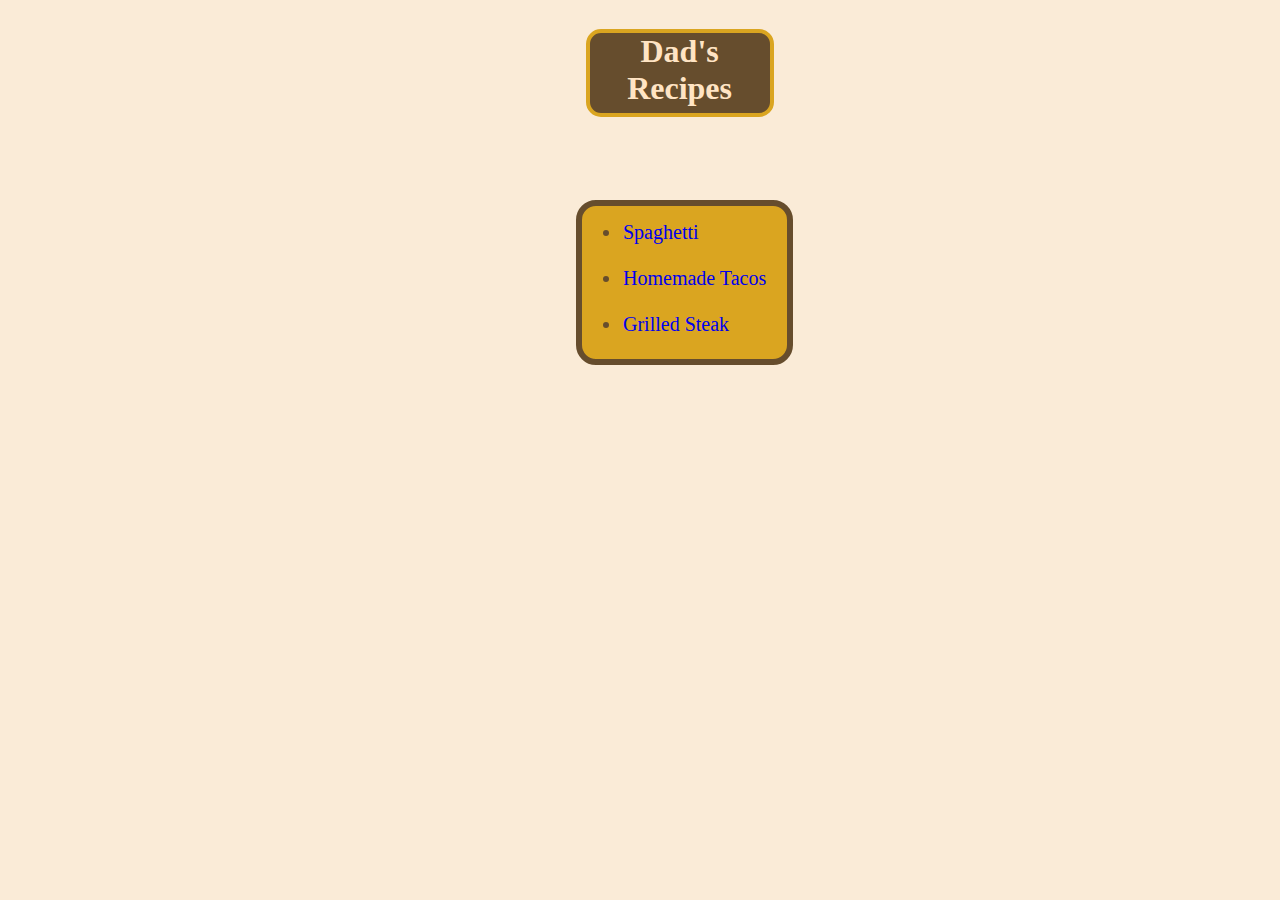
<file: index.html>
<!DOCTYPE html>
<html lang="en">
    <head>
        <title>Dad's Recipes!</title>
        <meta charset="UTF-8">
        <meta http-equiv="X-UA-Compatible" content="IE=edge">
        <meta name="viewport" content="width=device-width, initial-scale=1.0">
        <link rel="stylesheet" href="style.css">
    </head>
    <body class="container">
        <h1 class="title titlebg">Dad's Recipes</h1>
        <ul class="recipe-position recipebg">
            <li><a class="link" href="./recipes/spaghetti.html">Spaghetti</a></li><br>
            <li><a class="link" href="./recipes/tacos.html">Homemade Tacos</a></li><br>
            <li><a class="link" href="./recipes/steak.html">Grilled Steak</a></li><br>
        </ul>
        
    </body>
</html>
</file>
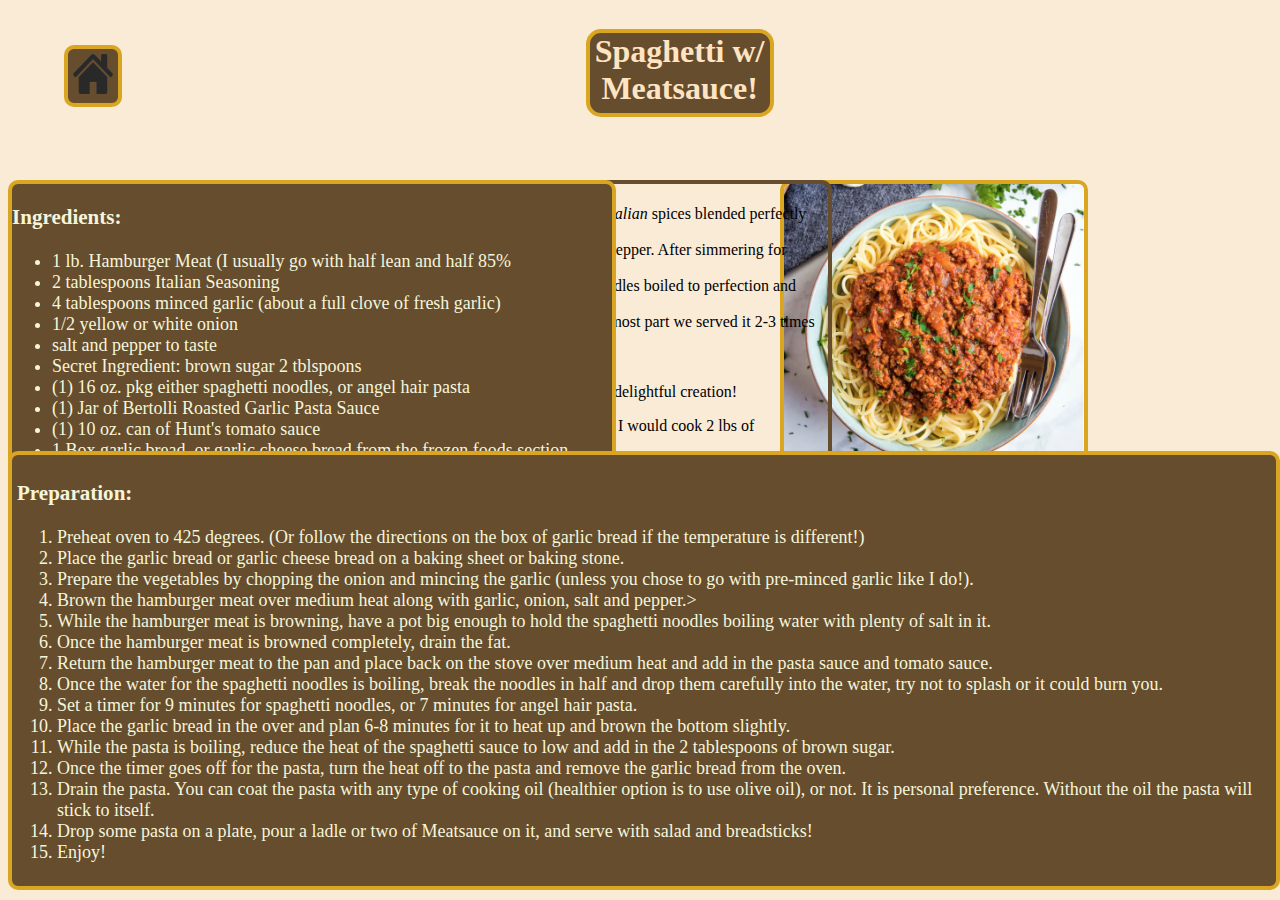
<file: recipes/spaghetti.html>
<!DOCTYPE html>
<html lang="en">
    <head>
        <title>Spaghetti Recipe</title>
        <meta charset="UTF-8">
        <meta http-equiv="X-UA-Compatible" content="IE=edge">
        <meta name="viewport" content="width=device-width, initial-scale=1.0">
        <link rel="stylesheet" href="../style.css">
    </head>
    <body class="container">
        <h1 class="title titlebg">Spaghetti w/ Meatsauce!</h1>
        <a class="linknav" href="../index.html"><img src="../img/home.png" alt="Home Button" width="40" height="40"></a><br>
        <img class="recipe-pic" src="../img/spaghetti.png" alt="Spaghetti with Meatsauce">
        <div class="intro">
        <p><strong>Spaghetti with Meatsauce:</strong> A delicious mix of <em>Italian</em> spices blended perfectly
           with garlic, onion, <br>and hamburger meat and seasoned with salt and pepper. After simmering
           for hours (if you have time),<br> it is served atop a pile of delectable spaghetti noodles boiled to 
           perfection and proportionally salted to<br> taste! This was Mama's favorite dish and for the most part we served it 2-3 times per month, sometimes<br> weekly!</p>
        <p>From our home to yours, we hope you enjoy this delightful creation!</p>
        <p>This recipe serves 2-4 depending on portion size! I would cook 2 lbs of hamburger meat for our family!<br> I would also add another box of noodles for added meat.</p>
        </div>
        <div class="ingredients">
        <h3>Ingredients:</h3>
        <ul>
            <li>1 lb. Hamburger Meat (I usually go with half lean and half 85%</li>
            <li>2 tablespoons Italian Seasoning</li>
            <li>4 tablespoons minced garlic (about a full clove of fresh garlic)</li>
            <li>1/2 yellow or white onion</li>
            <li>salt and pepper to taste</li>
            <li>Secret Ingredient: brown sugar 2 tblspoons</li>
            <li>(1) 16 oz. pkg either spaghetti noodles, or angel hair pasta</li>
            <li>(1) Jar of Bertolli Roasted Garlic Pasta Sauce</li>
            <li>(1) 10 oz. can of Hunt's tomato sauce</li>
            <li>1 Box garlic bread, or garlic cheese bread from the frozen foods section</li>
        </ul>
        </div>
        <div class="preparation">
        <h3>Preparation:</h3>
        <ol>
            <li>Preheat oven to 425 degrees. (Or follow the directions on the box of garlic bread if the temperature is different!)</li>
            <li>Place the garlic bread or garlic cheese bread on a baking sheet or baking stone.</li>
            <li>Prepare the vegetables by chopping the onion and mincing the garlic (unless you chose to go with pre-minced garlic like I do!).</li>
            <li>Brown the hamburger meat over medium heat along with garlic, onion, salt and pepper.></li>
            <li>While the hamburger meat is browning, have a pot big enough to hold the spaghetti noodles boiling water with plenty of salt in it.</li>
            <li>Once the hamburger meat is browned completely, drain the fat.</li>
            <li>Return the hamburger meat to the pan and place back on the stove over medium heat and add in the pasta sauce and tomato sauce.</li>
            <li>Once the water for the spaghetti noodles is boiling, break the noodles in half and drop them carefully into the water, try not to splash or it could burn you.</li>
            <li>Set a timer for 9 minutes for spaghetti noodles, or 7 minutes for angel hair pasta.</li>
            <li>Place the garlic bread in the over and plan 6-8 minutes for it to heat up and brown the bottom slightly.</li>
            <li>While the pasta is boiling, reduce the heat of the spaghetti sauce to low and add in the 2 tablespoons of brown sugar.</li>
            <li>Once the timer goes off for the pasta, turn the heat off to the pasta and remove the garlic bread from the oven.</li>
            <li>Drain the pasta. You can coat the pasta with any type of cooking oil (healthier option is to use olive oil), or not. It is personal preference. Without the oil the pasta will stick to itself.</li>
            <li>Drop some pasta on a plate, pour a ladle or two of Meatsauce on it, and serve with salad and breadsticks!</li>
            <li>Enjoy!</li>
        </ol>
        </div>
    </body>
</html>
</file>
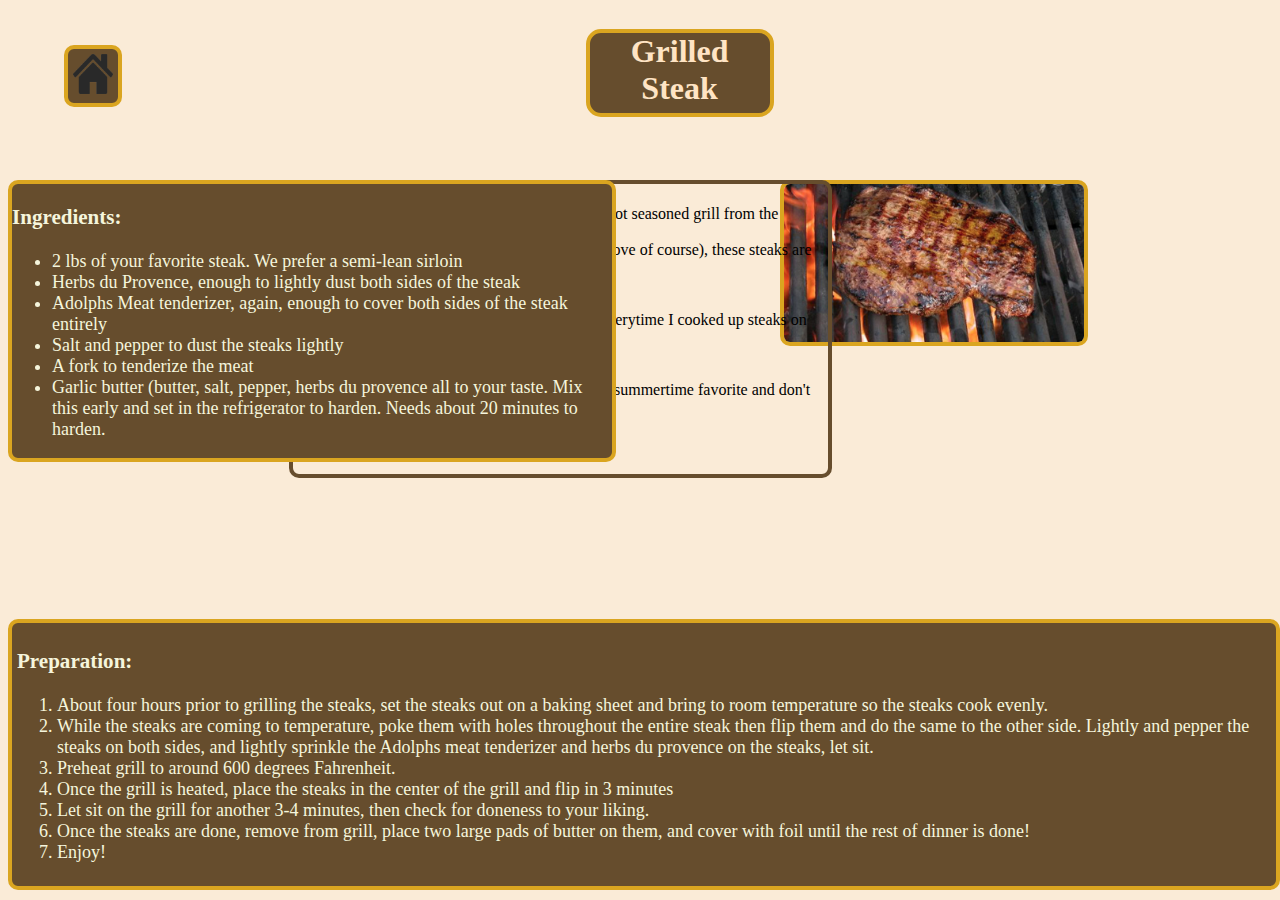
<file: recipes/steak.html>
<!DOCTYPE html>
<html lang="en">
    <head>
        <title>Grilled Steak - Yummy!</title>
        <meta charset="UTF-8">
        <meta http-equiv="X-UA-Compatible" content="IE=edge">
        <meta name="viewport" content="width=device-width, initial-scale=1.0">
        <link rel="stylesheet" href="../style.css">
    </head>
    <body class="container">
        <h1 class="title titlebg">Grilled Steak</h1>
        <a class="linknav" href="../index.html"><img src="../img/home.png" alt="Home Button" width="40" height="40"></a><br>
        <img class="recipe-pic" src="../img/steak.jpg" alt="Grilled Steak">
        <div class="intro">
        <p><strong>Grilled Steaks:</strong> These steaks are cooked over a hot seasoned grill from the comfort 
            of your own backyard! <br>Prepared with all the right seasonings (and your love of course),
            these steaks are sure to pick you up after a busy day,<br>best of all they're quick to cook!</p>
        <p>This was my dads recipe and you girls loved it everytime I cooked up steaks on the grill. Never any leftovers<br>(not that leftover steak is good reheated).</p>
        <p>From our home to yours, we hope you enjoy this summertime favorite and don't forget 
           the salad and baked potatoes! <br>Serves 2!</p>
        </div>
        <div class="ingredients">
            <h3>Ingredients:</h3>
            <ul>
               <li>2 lbs of your favorite steak. We prefer a semi-lean sirloin</li>
               <li>Herbs du Provence, enough to lightly dust both sides of the steak</li>
               <li>Adolphs Meat tenderizer, again, enough to cover both sides of the steak entirely</li>
               <li>Salt and pepper to dust the steaks lightly</li>
               <li>A fork to tenderize the meat</li>
               <li>Garlic butter (butter, salt, pepper, herbs du provence all to your taste.
                   Mix this early and set in the refrigerator to harden. Needs about 20 minutes to harden.</li>
        </ul>
        </div>
        <div class="preparation">
        <h3>Preparation:</h3>
        <ol>
            <li>About four hours prior to grilling the steaks, set the steaks out on
                a baking sheet and bring to room temperature so the steaks cook evenly.</li>
            <li>While the steaks are coming to temperature, poke them with holes throughout
                the entire steak then flip them and do the same to the other side. Lightly 
                and pepper the steaks on both sides, and lightly sprinkle the Adolphs meat 
                tenderizer and herbs du provence on the steaks, let sit.</li>
            <li>Preheat grill to around 600 degrees Fahrenheit.</li>
            <li>Once the grill is heated, place the steaks in the center of the grill and flip in 3 minutes</li>
            <li>Let sit on the grill for another 3-4 minutes, then check for doneness to your liking.</li>
            <li>Once the steaks are done, remove from grill, place two large pads of butter on them, and cover
                with foil until the rest of dinner is done!</li>
            <li>Enjoy!</li>
        </ol>
        </div>
    </body>
</html>
</file>
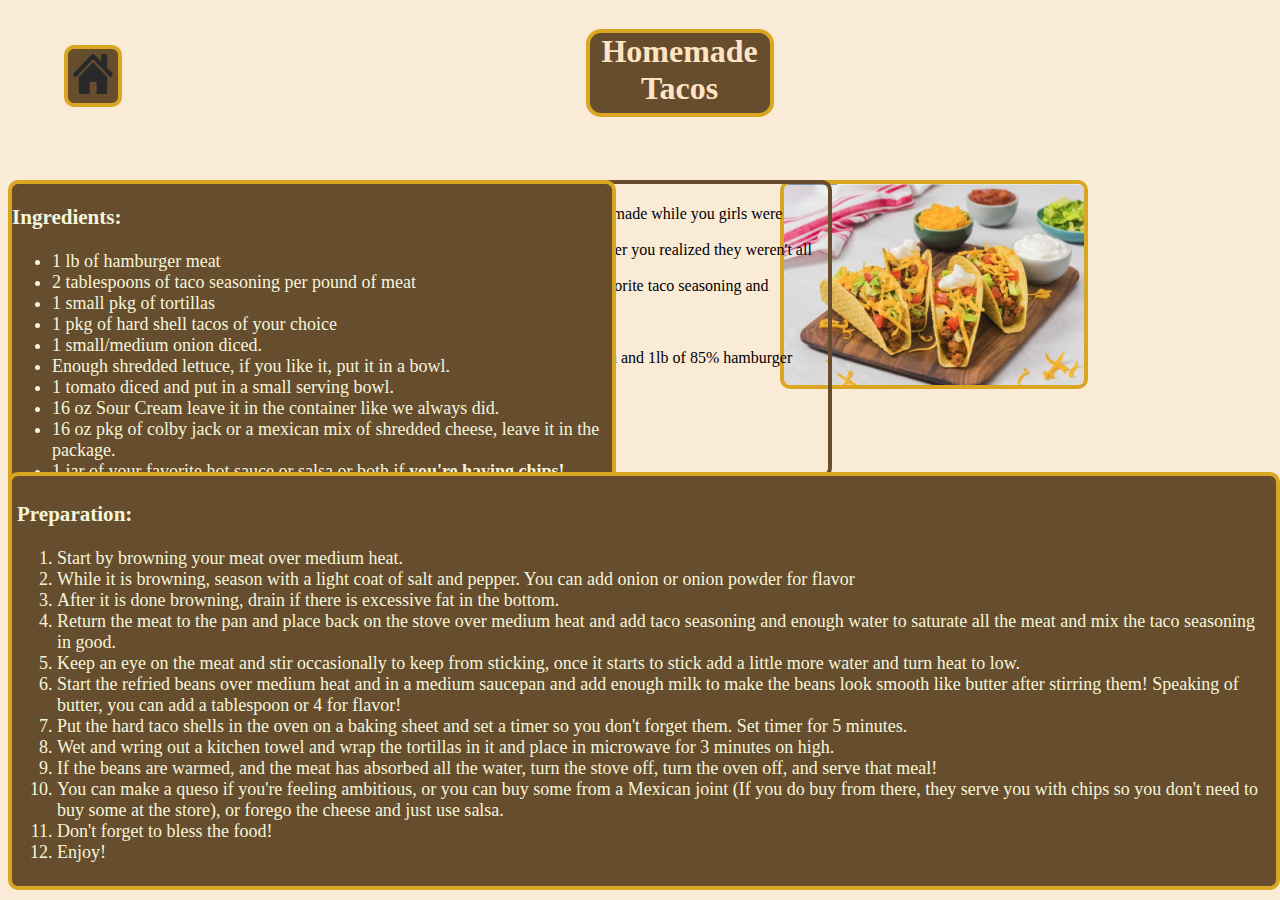
<file: recipes/tacos.html>
<!DOCTYPE html>
<html lang="en">
    <head>
        <title>Taco Tuesday!</title>
        <meta charset="UTF-8">
        <meta http-equiv="X-UA-Compatible" content="IE=edge">
        <meta name="viewport" content="width=device-width, initial-scale=1.0">
        <link rel="stylesheet" href="../style.css">
    </head>
    <body class="container">
        <h1 class="title titlebg">Homemade Tacos</h1>
        <a class="linknav" href="../index.html"><img src="../img/home.png" alt="Home Button" width="40" height="40"></a><br>
        <img class="recipe-pic" src="../img/tacos.png" alt="Mmmmm Tacos!">
        <div class="intro">
        <p><strong>Homemade Tacos:</strong> One of the easiest dishes we made while you girls were growing up! 
            When you were much younger <br>you hated my homemade tacos but as you got older you realized they weren't all bad.
            These tacos are sure to make<br>your mouth water with a combination of your favorite taco seasoning and hamburger
            meat served with some warmed<br>up flour tortillas and some hard taco shells!<br><br>
            This recipe serves 2-3, I generally mix 1lb of lean and 1lb of 85% hamburger meat and that serves 5-6.
        </p>
        </div>
        <div class="ingredients">
        <h3>Ingredients:</h3>
        <ul>
            <li>1 lb of hamburger meat</li>
            <li>2 tablespoons of taco seasoning per pound of meat</li>
            <li>1 small pkg of tortillas</li>
            <li>1 pkg of hard shell tacos of your choice</li>
            <li>1 small/medium onion diced.</li>
            <li>Enough shredded lettuce, if you like it, put it in a bowl.</li>
            <li>1 tomato diced and put in a small serving bowl.</li>
            <li>16 oz Sour Cream leave it in the container like we always did.</li>
            <li>16 oz pkg of colby jack or a mexican mix of shredded cheese, leave it in the package.</li>
            <li>1 jar of your favorite hot sauce or salsa or both if <strong><u>you're having chips!</u></strong></li>
            <li>1 can of Rosarita's refried beans</li>
            <li>1 bag of your favorite tortilla chips for pre-dinner snacks like the good ole days! (See, I told you, you're having chips!)</li>
        </ul>
        </div>
        <div class="preparation">
        <h3>Preparation:</h3>
        <ol>
            <li>Start by browning your meat over medium heat.</li>
            <li>While it is browning, season with a light coat of salt and pepper. You can add onion or onion powder for flavor</li>
            <li>After it is done browning, drain if there is excessive fat in the bottom.</li>
            <li>Return the meat to the pan and place back on the stove over medium heat and add taco seasoning and enough water to saturate all the meat and mix the taco seasoning in good.</li>
            <li>Keep an eye on the meat and stir occasionally to keep from sticking, once it starts to stick add a little more water and turn heat to low.</li>
            <li>Start the refried beans over medium heat and in a medium saucepan and add enough milk to make the beans look smooth like butter after stirring them! Speaking of butter, you can add a tablespoon or 4 for flavor!</li>
            <li>Put the hard taco shells in the oven on a baking sheet and set a timer so you don't forget them. Set timer for 5 minutes.</li>
            <li>Wet and wring out a kitchen towel and wrap the tortillas in it and place in microwave for 3 minutes on high.</li>
            <li>If the beans are warmed, and the meat has absorbed all the water, turn the stove off, turn the oven off, and serve that meal!</li>
            <li>You can make a queso if you're feeling ambitious, or you can buy some from a Mexican joint (If you do buy from there, they serve you with chips so you don't need to buy some at the store), or forego the cheese and just use salsa.</li>
            <li>Don't forget to bless the food!</li>
            <li>Enjoy!</li>
        </ol>
        </div>
    </body>
</html>
</file>
<file: style.css>
.container{
    background-color: antiquewhite;

}
.title {
    width: auto;
    text-align: center;
    background-color: rgb(102, 77, 45);
    border-radius: 10px;
    color: bisque;
}

.center-div {
    background-color: rgb(212, 157, 85);
}

/* Title Background */
.titlebg {
    background: rgb(102, 77, 45);
    border: 4px solid goldenrod;
    position: absolute;
    border-radius: 15px;
    height: 80px;
    width: 180px;
    left: 45.75%;
  }

  .recipe-position {
      position: absolute;
      top: 20%;
      left: 45%;
      color: rgb(102, 77, 45);
      text-align: left;
      padding-right: 20px;
      padding-top: 15px;
  }

  .recipebg {
      background-color: goldenrod;
      border-radius: 20px;
      border: 6px solid;
      font-size: 20px;
  }

  .link {
    outline: none;
    text-decoration: none;
    padding: 2px 1px 0;
  }

  .link:hover {
      border-bottom: 1px solid;
  }

  .linknav {
      outline: none;
      background-color: rgb(102, 77, 45);
      border: 4px solid;
      border-color: goldenrod;
      border-radius: 10px;
      padding: 5px;
      text-decoration: none;
      position: fixed;
      top: 5%;
      left: 5%;
  }

  .recipe-page {
      background-color: bisque;
      text-align: center;
  }

  .recipe-pic {
      position: absolute;
      border: 4px solid;
      border-color: goldenrod;
      border-radius: 10px;
      height: auto;
      width: 300px;
      top: 20%;
      right: 15%;
  }

  .ingredients {
      background-color: rgb(102, 77, 45);
      color: beige;
      font-size: 18px;
      border: 4px solid;
      border-radius: 10px;
      border-color: goldenrod;
      position: absolute;
      top: 20%;
      width: 600px;
  }

  .preparation {
      margin: 0 auto;
      background-color: rgb(102, 77, 45);
      color: beige;
      font-size: 18px;
      border: 4px solid;
      border-radius: 10px;
      border-color: goldenrod;
      position: absolute;
      bottom: 10px;
      padding: 5px;
  }

  .intro {
      font-size: 16px;
      border: 4px solid;
      border-radius: 10px;
      border-color: rgb(102, 77, 45);
      position: absolute;
      width: 525px;
      height: 280px;
      top: 20%;
      right: 35%;
      padding: 5px;
  }
</file>
